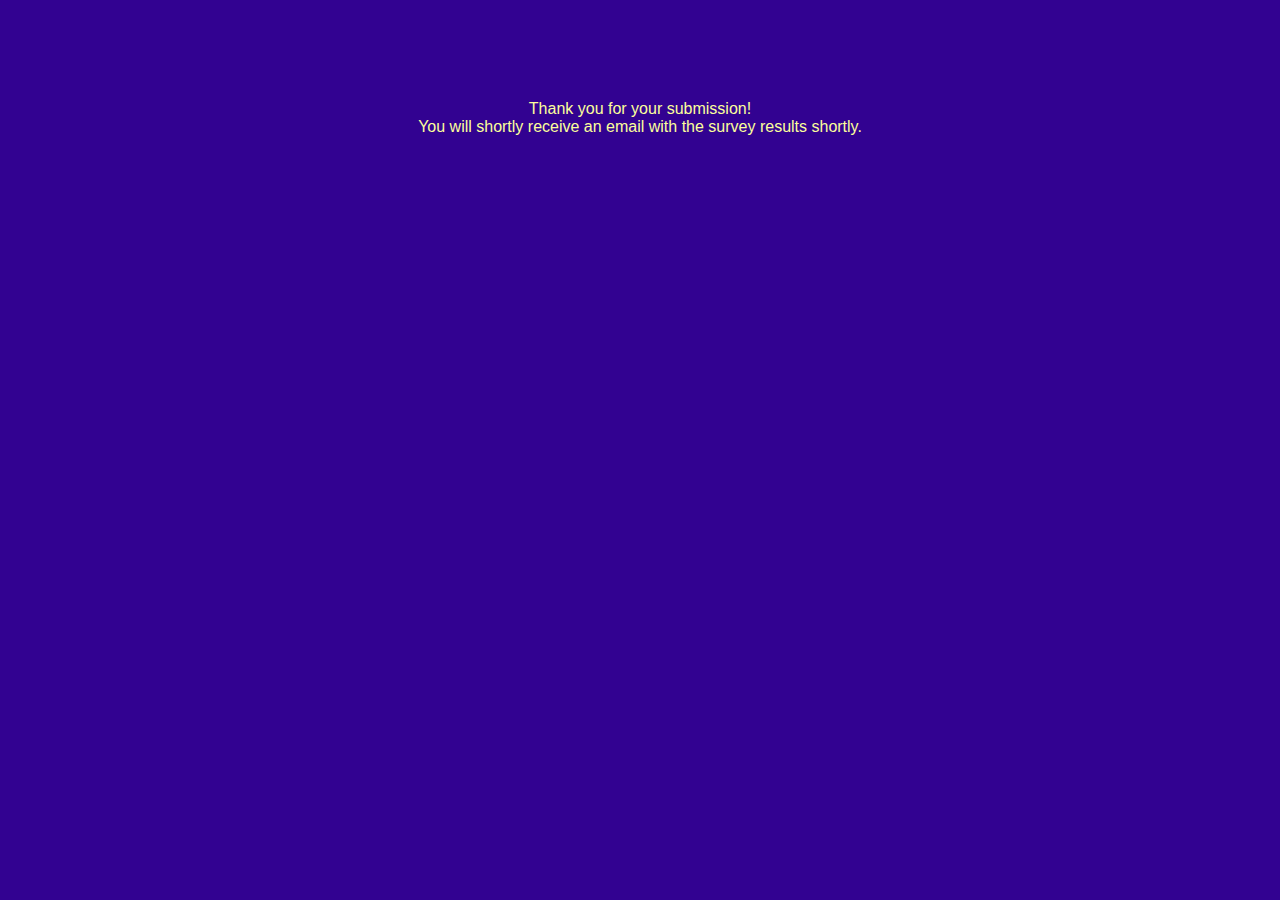
<file: templates/success.html>
<!DOCTYPE html>
<html lang="en">

  <title>Data Collector App</title>
  <head>
    <link href="../static/main.css" rel="stylesheet" />
  </head>

  <body>
    <div class="container">
      <p>Thank you for your submission!<br>
        You will shortly receive an email with the survey results shortly.
      </p>
    </div>
  </body>

</html>
</file>
<file: static/main.css>
html, body{
  height: 100%;
  margin: 0;
}

.container{
  margin: 0 auto;
  width: 100%;
  height: 100%;
  background-color: #320291;
  color: #FBFF9B;
  overflow: hidden;
  text-align: center;
  font-family: "Candara",Arial,sans-serif;
  font-size: 16px;
}

.container h1{
  font-family: "Trebuchet",Arial,sans-serif;
  font-size: 40px;
  color: #D6FFF9;
  margin-top: 80px;
  margin-bottom: 50px;
}

.container form{
  margin: 20px;
}

.container input{
    width: 350px;
    height: 17px;
    font-size: 15px;
    margin: 2px;
    padding: 20px;
    transition: 0.2s all ease-in-out;
}

.container button{
  width: 70px;
  height: 30px;
  background-color: steelblue;
  margin: 3px;
}

.container p{
  margin: 100px;
}

.message {
  font-size: 15px;
  color: #ff9999
}
</file>
